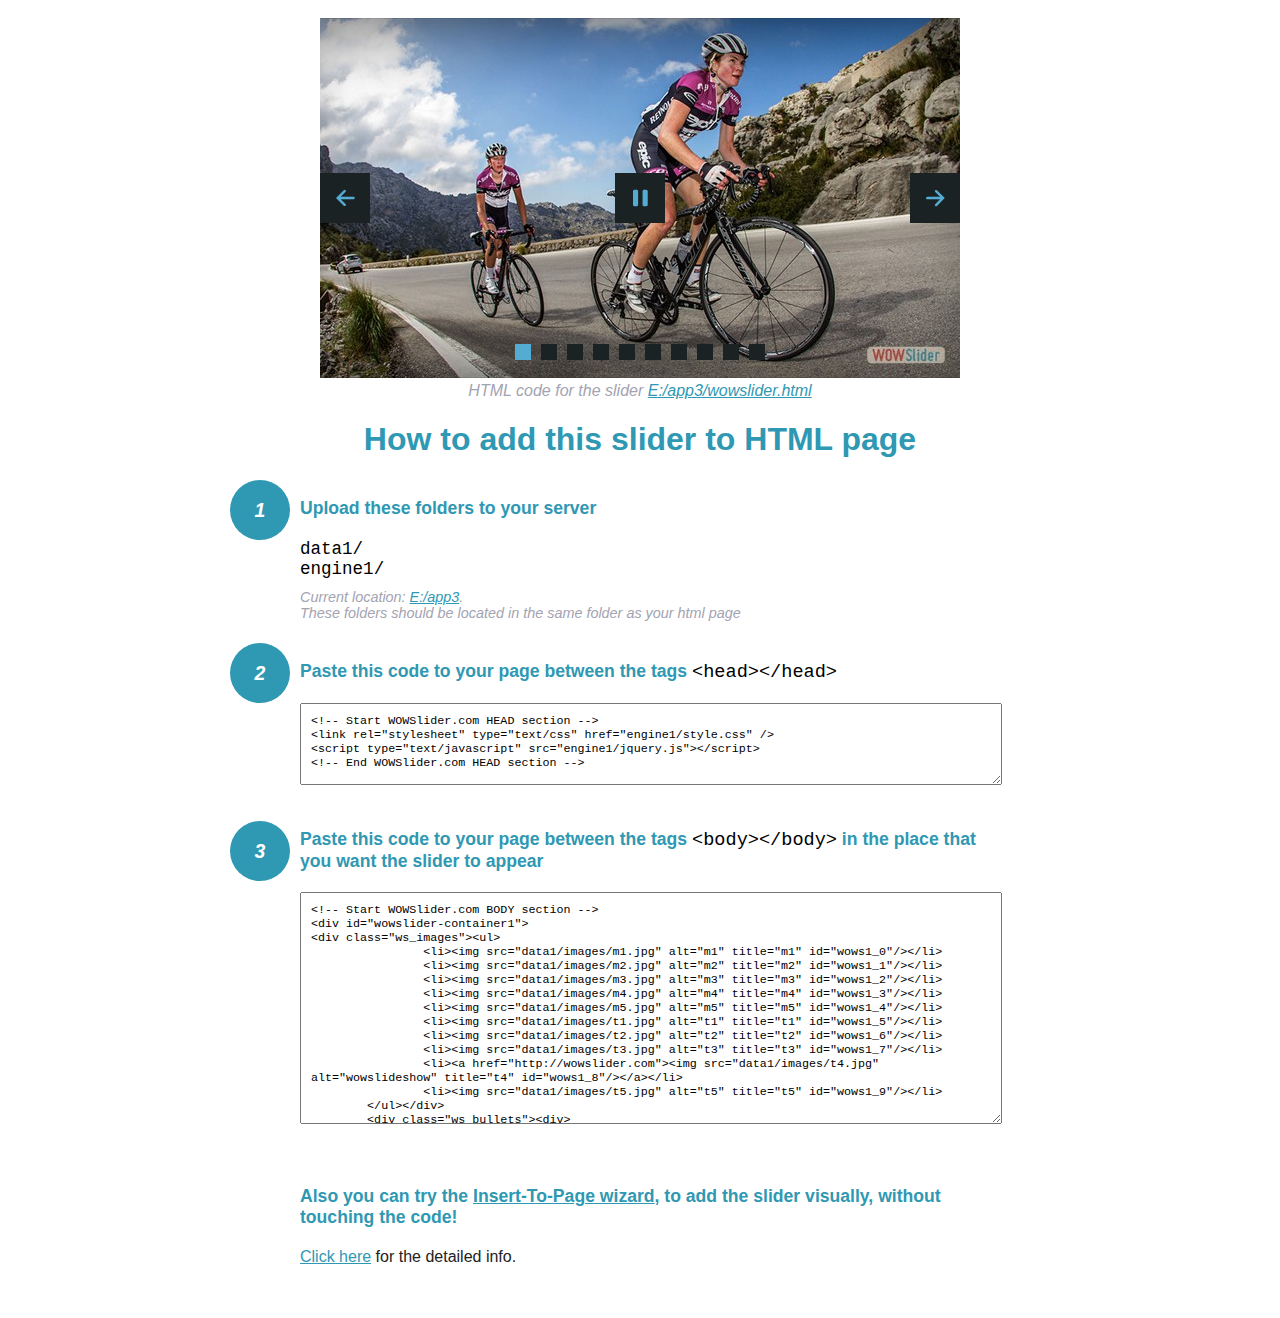
<file: wowslider-howto.html>
<!DOCTYPE html>
<html>
<head>
	<title>WOWSlider</title>
	<meta http-equiv="content-type" content="text/html; charset=utf-8" />
	<meta name="description" content="WOWSlider" />
	
	<!-- Start WOWSlider.com HEAD section --> <!-- add to the <head> of your page -->
	<link rel="stylesheet" type="text/css" href="engine1/style.css" />
	<script type="text/javascript" src="engine1/jquery.js"></script>
	<!-- End WOWSlider.com HEAD section -->


<style>
.instuction {
	font-family: sans-serif, Arial;
	display: block;
	margin: 0 auto;
	max-width: 820px;
	width: 100%;
	padding: 0 70px;
	color: #222;
	-webkit-box-sizing: border-box;
	-moz-box-sizing: border-box;
	box-sizing: border-box;
}
.instuction h1 img {
	max-width: 170px;
	vertical-align: middle;
	margin-bottom: 10px;
}
.instuction h1 {
	color: #2F98B3;
	text-align: center;
}
.instuction h2 {
	position: relative;
	font-size: 1.1em;
	color: #2F98B3;
	margin-bottom: 20px;
	margin-top: 40px;
}
.instuction h2 span.num {
	position: absolute;
	left: -70px;
	top: -18px;
	display: inline-block;
	vertical-align: middle;
	font-style: italic;
	font-size: 1.1em;
	width: 60px;
	height: 60px;
	line-height: 60px;
	text-align: center;
	background: #2F98B3;
	color: #fff;
	border-radius: 50%;
}
.instuction .mono {
	color: #000;
	font-family: monospace;
	font-size: 1.3em;
	font-weight: normal;
}
.instuction li.mono {
	font-size: 1.5em;
}

.instuction ul {
	font-size: 0.9em;
	margin-top: 0;
	padding-left: 0;
	list-style: none;
}
.instuction .note {
	color: #A3A3B2;
	font-style: italic;
	padding-top: 10px;
}
.instuction p.note {
	text-align: center;
	padding-top: 0;
	margin-top: 4px;
}
.instuction textarea {
	font-size: 0.9em;
	min-height: 60px;
	padding: 10px;
	margin: 0;
	overflow: auto;
	max-width: 100%;
	width: 100%;
}
.instuction a,
.instuction a:visited {
	color: #2F98B3;
}
</style>


</head>
<body style="margin:auto">

<br>

<!-- Start WOWSlider.com BODY section --> <!-- add to the <body> of your page -->
<div id="wowslider-container1">
<div class="ws_images"><ul>
		<li><img src="data1/images/m1.jpg" alt="m1" title="m1" id="wows1_0"/></li>
		<li><img src="data1/images/m2.jpg" alt="m2" title="m2" id="wows1_1"/></li>
		<li><img src="data1/images/m3.jpg" alt="m3" title="m3" id="wows1_2"/></li>
		<li><img src="data1/images/m4.jpg" alt="m4" title="m4" id="wows1_3"/></li>
		<li><img src="data1/images/m5.jpg" alt="m5" title="m5" id="wows1_4"/></li>
		<li><img src="data1/images/t1.jpg" alt="t1" title="t1" id="wows1_5"/></li>
		<li><img src="data1/images/t2.jpg" alt="t2" title="t2" id="wows1_6"/></li>
		<li><img src="data1/images/t3.jpg" alt="t3" title="t3" id="wows1_7"/></li>
		<li><a href="http://wowslider.com"><img src="data1/images/t4.jpg" alt="wowslideshow" title="t4" id="wows1_8"/></a></li>
		<li><img src="data1/images/t5.jpg" alt="t5" title="t5" id="wows1_9"/></li>
	</ul></div>
	<div class="ws_bullets"><div>
		<a href="#" title="m1"><span><img src="data1/tooltips/m1.jpg" alt="m1"/>1</span></a>
		<a href="#" title="m2"><span><img src="data1/tooltips/m2.jpg" alt="m2"/>2</span></a>
		<a href="#" title="m3"><span><img src="data1/tooltips/m3.jpg" alt="m3"/>3</span></a>
		<a href="#" title="m4"><span><img src="data1/tooltips/m4.jpg" alt="m4"/>4</span></a>
		<a href="#" title="m5"><span><img src="data1/tooltips/m5.jpg" alt="m5"/>5</span></a>
		<a href="#" title="t1"><span><img src="data1/tooltips/t1.jpg" alt="t1"/>6</span></a>
		<a href="#" title="t2"><span><img src="data1/tooltips/t2.jpg" alt="t2"/>7</span></a>
		<a href="#" title="t3"><span><img src="data1/tooltips/t3.jpg" alt="t3"/>8</span></a>
		<a href="#" title="t4"><span><img src="data1/tooltips/t4.jpg" alt="t4"/>9</span></a>
		<a href="#" title="t5"><span><img src="data1/tooltips/t5.jpg" alt="t5"/>10</span></a>
	</div></div><div class="ws_script" style="position:absolute;left:-99%"><a href="http://wowslider.net">jquery carousel</a> by WOWSlider.com v8.7</div>
<div class="ws_shadow"></div>
</div>	
<script type="text/javascript" src="engine1/wowslider.js"></script>
<script type="text/javascript" src="engine1/script.js"></script>
<!-- End WOWSlider.com BODY section -->


<div class="instuction">
	<p class="note">HTML code for the slider <a href="file:///E:/app3/wowslider.html">E:/app3/wowslider.html</a></p>

	<h1>
		How to add this slider to HTML page
	</h1>

	<h2><span class="num">1</span> Upload these folders to your server</h2>
	<ul>
		<li class="mono">data1/</li>
		<li class="mono">engine1/</li>
		<li class="note">Current location: <a href="file:///E:/app3">E:/app3</a>. <br>These folders should be located in the same folder as your html page</li>
	</ul>

	<h2><span class="num">2</span> Paste this code to your page between the tags <span class="mono">&lt;head&gt;&lt;/head&gt;</span></h2>
	<textarea onclick="this.select()">&lt;!-- Start WOWSlider.com HEAD section --&gt;
&lt;link rel=&quot;stylesheet&quot; type=&quot;text/css&quot; href=&quot;engine1/style.css&quot; /&gt;
&lt;script type=&quot;text/javascript&quot; src=&quot;engine1/jquery.js&quot;&gt;&lt;/script&gt;
&lt;!-- End WOWSlider.com HEAD section --&gt;</textarea>


	<h2><span class="num" style="top: -8px;">3</span> Paste this code to your page between the tags <span class="mono">&lt;body&gt;&lt;/body&gt;</span> in the place that you want the slider to appear</h2>
	<textarea onclick="this.select()" rows="15">&lt;!-- Start WOWSlider.com BODY section --&gt;
&lt;div id=&quot;wowslider-container1&quot;&gt;
&lt;div class=&quot;ws_images&quot;&gt;&lt;ul&gt;
		&lt;li&gt;&lt;img src=&quot;data1/images/m1.jpg&quot; alt=&quot;m1&quot; title=&quot;m1&quot; id=&quot;wows1_0&quot;/&gt;&lt;/li&gt;
		&lt;li&gt;&lt;img src=&quot;data1/images/m2.jpg&quot; alt=&quot;m2&quot; title=&quot;m2&quot; id=&quot;wows1_1&quot;/&gt;&lt;/li&gt;
		&lt;li&gt;&lt;img src=&quot;data1/images/m3.jpg&quot; alt=&quot;m3&quot; title=&quot;m3&quot; id=&quot;wows1_2&quot;/&gt;&lt;/li&gt;
		&lt;li&gt;&lt;img src=&quot;data1/images/m4.jpg&quot; alt=&quot;m4&quot; title=&quot;m4&quot; id=&quot;wows1_3&quot;/&gt;&lt;/li&gt;
		&lt;li&gt;&lt;img src=&quot;data1/images/m5.jpg&quot; alt=&quot;m5&quot; title=&quot;m5&quot; id=&quot;wows1_4&quot;/&gt;&lt;/li&gt;
		&lt;li&gt;&lt;img src=&quot;data1/images/t1.jpg&quot; alt=&quot;t1&quot; title=&quot;t1&quot; id=&quot;wows1_5&quot;/&gt;&lt;/li&gt;
		&lt;li&gt;&lt;img src=&quot;data1/images/t2.jpg&quot; alt=&quot;t2&quot; title=&quot;t2&quot; id=&quot;wows1_6&quot;/&gt;&lt;/li&gt;
		&lt;li&gt;&lt;img src=&quot;data1/images/t3.jpg&quot; alt=&quot;t3&quot; title=&quot;t3&quot; id=&quot;wows1_7&quot;/&gt;&lt;/li&gt;
		&lt;li&gt;&lt;a href=&quot;http://wowslider.com&quot;&gt;&lt;img src=&quot;data1/images/t4.jpg&quot; alt=&quot;wowslideshow&quot; title=&quot;t4&quot; id=&quot;wows1_8&quot;/&gt;&lt;/a&gt;&lt;/li&gt;
		&lt;li&gt;&lt;img src=&quot;data1/images/t5.jpg&quot; alt=&quot;t5&quot; title=&quot;t5&quot; id=&quot;wows1_9&quot;/&gt;&lt;/li&gt;
	&lt;/ul&gt;&lt;/div&gt;
	&lt;div class=&quot;ws_bullets&quot;&gt;&lt;div&gt;
		&lt;a href=&quot;#&quot; title=&quot;m1&quot;&gt;&lt;span&gt;&lt;img src=&quot;data1/tooltips/m1.jpg&quot; alt=&quot;m1&quot;/&gt;1&lt;/span&gt;&lt;/a&gt;
		&lt;a href=&quot;#&quot; title=&quot;m2&quot;&gt;&lt;span&gt;&lt;img src=&quot;data1/tooltips/m2.jpg&quot; alt=&quot;m2&quot;/&gt;2&lt;/span&gt;&lt;/a&gt;
		&lt;a href=&quot;#&quot; title=&quot;m3&quot;&gt;&lt;span&gt;&lt;img src=&quot;data1/tooltips/m3.jpg&quot; alt=&quot;m3&quot;/&gt;3&lt;/span&gt;&lt;/a&gt;
		&lt;a href=&quot;#&quot; title=&quot;m4&quot;&gt;&lt;span&gt;&lt;img src=&quot;data1/tooltips/m4.jpg&quot; alt=&quot;m4&quot;/&gt;4&lt;/span&gt;&lt;/a&gt;
		&lt;a href=&quot;#&quot; title=&quot;m5&quot;&gt;&lt;span&gt;&lt;img src=&quot;data1/tooltips/m5.jpg&quot; alt=&quot;m5&quot;/&gt;5&lt;/span&gt;&lt;/a&gt;
		&lt;a href=&quot;#&quot; title=&quot;t1&quot;&gt;&lt;span&gt;&lt;img src=&quot;data1/tooltips/t1.jpg&quot; alt=&quot;t1&quot;/&gt;6&lt;/span&gt;&lt;/a&gt;
		&lt;a href=&quot;#&quot; title=&quot;t2&quot;&gt;&lt;span&gt;&lt;img src=&quot;data1/tooltips/t2.jpg&quot; alt=&quot;t2&quot;/&gt;7&lt;/span&gt;&lt;/a&gt;
		&lt;a href=&quot;#&quot; title=&quot;t3&quot;&gt;&lt;span&gt;&lt;img src=&quot;data1/tooltips/t3.jpg&quot; alt=&quot;t3&quot;/&gt;8&lt;/span&gt;&lt;/a&gt;
		&lt;a href=&quot;#&quot; title=&quot;t4&quot;&gt;&lt;span&gt;&lt;img src=&quot;data1/tooltips/t4.jpg&quot; alt=&quot;t4&quot;/&gt;9&lt;/span&gt;&lt;/a&gt;
		&lt;a href=&quot;#&quot; title=&quot;t5&quot;&gt;&lt;span&gt;&lt;img src=&quot;data1/tooltips/t5.jpg&quot; alt=&quot;t5&quot;/&gt;10&lt;/span&gt;&lt;/a&gt;
	&lt;/div&gt;&lt;/div&gt;&lt;div class=&quot;ws_script&quot; style=&quot;position:absolute;left:-99%&quot;&gt;&lt;a href=&quot;http://wowslider.net&quot;&gt;jquery carousel&lt;/a&gt; by WOWSlider.com v8.7&lt;/div&gt;
&lt;div class=&quot;ws_shadow&quot;&gt;&lt;/div&gt;
&lt;/div&gt;	
&lt;script type=&quot;text/javascript&quot; src=&quot;engine1/wowslider.js&quot;&gt;&lt;/script&gt;
&lt;script type=&quot;text/javascript&quot; src=&quot;engine1/script.js&quot;&gt;&lt;/script&gt;
&lt;!-- End WOWSlider.com BODY section --&gt;</textarea>

<br><br>
<h2>Also you can try the <a href="http://wowslider.com/help/add-wowslider-to-page-2.html" target="_blank">Insert-To-Page wizard</a>, to add the slider visually, without touching the code!</h2>
<p>
	<a href="http://wowslider.com/help/add-wowslider-to-page-2.html" target="_blank">Click here</a> for the detailed info.
</p>
</div>

<br><br>
</body>
</html>
</file>
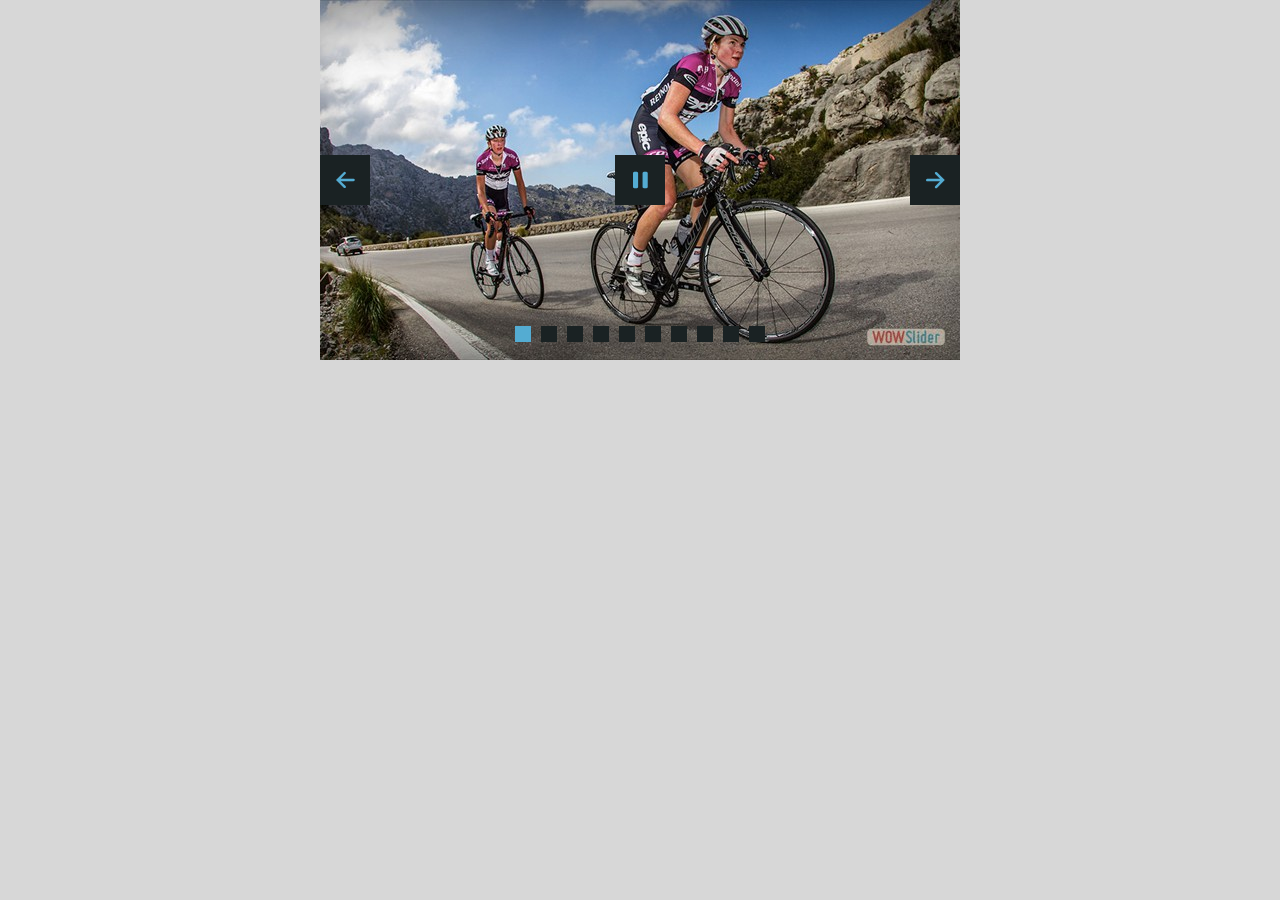
<file: wowslider.html>
<!DOCTYPE html>
<html>
<head>
	<title>Jquery carousel</title>
	<meta http-equiv="content-type" content="text/html; charset=utf-8" />
	<meta name="description" content="Made with WOW Slider - Create beautiful, responsive image sliders in a few clicks. Awesome skins and animations. Jquery carousel" />
	
	<!-- Start WOWSlider.com HEAD section --> <!-- add to the <head> of your page -->
	<link rel="stylesheet" type="text/css" href="engine1/style.css" />
	<script type="text/javascript" src="engine1/jquery.js"></script>
	<!-- End WOWSlider.com HEAD section -->

</head>
<body style="background-color:#d7d7d7;margin:auto">
	
	<!-- Start WOWSlider.com BODY section --> <!-- add to the <body> of your page -->
	<div id="wowslider-container1">
	<div class="ws_images"><ul>
		<li><img src="data1/images/m1.jpg" alt="m1" title="m1" id="wows1_0"/></li>
		<li><img src="data1/images/m2.jpg" alt="m2" title="m2" id="wows1_1"/></li>
		<li><img src="data1/images/m3.jpg" alt="m3" title="m3" id="wows1_2"/></li>
		<li><img src="data1/images/m4.jpg" alt="m4" title="m4" id="wows1_3"/></li>
		<li><img src="data1/images/m5.jpg" alt="m5" title="m5" id="wows1_4"/></li>
		<li><img src="data1/images/t1.jpg" alt="t1" title="t1" id="wows1_5"/></li>
		<li><img src="data1/images/t2.jpg" alt="t2" title="t2" id="wows1_6"/></li>
		<li><img src="data1/images/t3.jpg" alt="t3" title="t3" id="wows1_7"/></li>
		<li><a href="http://wowslider.com"><img src="data1/images/t4.jpg" alt="wowslideshow" title="t4" id="wows1_8"/></a></li>
		<li><img src="data1/images/t5.jpg" alt="t5" title="t5" id="wows1_9"/></li>
	</ul></div>
	<div class="ws_bullets"><div>
		<a href="#" title="m1"><span><img src="data1/tooltips/m1.jpg" alt="m1"/>1</span></a>
		<a href="#" title="m2"><span><img src="data1/tooltips/m2.jpg" alt="m2"/>2</span></a>
		<a href="#" title="m3"><span><img src="data1/tooltips/m3.jpg" alt="m3"/>3</span></a>
		<a href="#" title="m4"><span><img src="data1/tooltips/m4.jpg" alt="m4"/>4</span></a>
		<a href="#" title="m5"><span><img src="data1/tooltips/m5.jpg" alt="m5"/>5</span></a>
		<a href="#" title="t1"><span><img src="data1/tooltips/t1.jpg" alt="t1"/>6</span></a>
		<a href="#" title="t2"><span><img src="data1/tooltips/t2.jpg" alt="t2"/>7</span></a>
		<a href="#" title="t3"><span><img src="data1/tooltips/t3.jpg" alt="t3"/>8</span></a>
		<a href="#" title="t4"><span><img src="data1/tooltips/t4.jpg" alt="t4"/>9</span></a>
		<a href="#" title="t5"><span><img src="data1/tooltips/t5.jpg" alt="t5"/>10</span></a>
	</div></div><div class="ws_script" style="position:absolute;left:-99%"><a href="http://wowslider.net">jquery carousel</a> by WOWSlider.com v8.7</div>
	<div class="ws_shadow"></div>
	</div>	
	<script type="text/javascript" src="engine1/wowslider.js"></script>
	<script type="text/javascript" src="engine1/script.js"></script>
	<!-- End WOWSlider.com BODY section -->

</body>
</html>
</file>
<file: engine1/style.css>
/*
 *	generated by WOW Slider 8.7
 *	template Convex
 */
@import url(https://fonts.googleapis.com/css?family=Gurajada&subset=latin,telugu);
@font-face {
  font-family: 'ws-ctrl-convex';
  src: url('ws-ctrl-convex.eot');
  src: url('ws-ctrl-convex.eot#iefix') format('embedded-opentype'),
       url('ws-ctrl-convex.svg#ws-ctrl-convex') format('svg');
  font-weight: normal;
  font-style: normal;
}
@font-face {
  font-family: 'ws-ctrl-convex';
  src: url('[data-uri]') format('woff'),
       url('[data-uri]') format('truetype');
}
#wowslider-container1 { 
	display: table;
	zoom: 1; 
	position: relative;
	width: 100%;
	max-width: 640px;
	max-height:360px;
	margin:0px auto 0px;
	z-index:90;
	text-align:left; /* reset align=center */
	font-size: 10px;
	text-shadow: none; /* fix some user styles */

	/* reset box-sizing (to boostrap friendly) */
	-webkit-box-sizing: content-box;
	-moz-box-sizing: content-box;
	box-sizing: content-box; 
}
* html #wowslider-container1{ width:640px }
#wowslider-container1 .ws_images ul{
	position:relative;
	width: 10000%; 
	height:100%;
	left:0;
	list-style:none;
	margin:0;
	padding:0;
	border-spacing:0;
	overflow: visible;
	/*table-layout:fixed;*/
}
#wowslider-container1 .ws_images ul li{
	position: relative;
	width:1%;
	height:100%;
	line-height:0; /*opera*/
	overflow: hidden;
	float:left;
	/*font-size:0;*/
	padding:0 0 0 0 !important;
	margin:0 0 0 0 !important;
}

#wowslider-container1 .ws_images{
	position: relative;
	left:0;
	top:0;
	height:100%;
	max-height:360px;
	max-width: 640px;
	vertical-align: top;
	border:none;
	overflow: hidden;
}
#wowslider-container1 .ws_images ul a{
	width:100%;
	height:100%;
	max-height:360px;
	display:block;
	color:transparent;
}
#wowslider-container1 img{
	max-width: none !important;
}
#wowslider-container1 .ws_images .ws_list img,
#wowslider-container1 .ws_images > div > img{
	width:100%;
	border:none 0;
	max-width: none;
	padding:0;
	margin:0;
}
#wowslider-container1 .ws_images > div > img {
	max-height:360px;
}

#wowslider-container1 .ws_images iframe {
	position: absolute;
	z-index: -1;
}

#wowslider-container1 .ws-title > div {
	display: inline-block !important;
}

#wowslider-container1 a{ 
	text-decoration: none; 
	outline: none; 
	border: none; 
}

#wowslider-container1  .ws_bullets { 
	float: left;
	position:absolute;
	z-index:70;
}
#wowslider-container1  .ws_bullets div{
	position:relative;
	float:left;
	font-size: 0px;
}
/* compatibility with Joomla styles */
#wowslider-container1  .ws_bullets a {
	line-height: 0;
}

#wowslider-container1  .ws_script{
	display:none;
}
#wowslider-container1 sound, 
#wowslider-container1 object{
	position:absolute;
}

/* prevent some of users reset styles */
#wowslider-container1 .ws_effect {
	position: static;
	width: 100%;
	height: 100%;
}

#wowslider-container1 .ws_photoItem {
	border: 2em solid #fff;
	margin-left: -2em;
	margin-top: -2em;
}
#wowslider-container1 .ws_cube_side {
	background: #A6A5A9;
}


#wowslider-container1.ws_gestures {
	cursor: -webkit-grab;
	cursor: -moz-grab;
	cursor: url("[data-uri]"), move;
}
#wowslider-container1.ws_gestures.ws_grabbing {
	cursor: -webkit-grabbing;
	cursor: -moz-grabbing;
	cursor: url("[data-uri]"), move;
}

/* hide controls when video start play */
#wowslider-container1.ws_video_playing .ws_bullets,
#wowslider-container1.ws_video_playing .ws_fullscreen,
#wowslider-container1.ws_video_playing .ws_next,
#wowslider-container1.ws_video_playing .ws_prev {
	display: none;
}


/* youtube/vimeo buttons */
#wowslider-container1 .ws_video_btn {
	position: absolute;
	display: none;
	cursor: pointer;
	top: 0;
	left: 0;
	width: 100%;
	height: 100%;
	z-index: 55;
}
#wowslider-container1 .ws_video_btn.ws_youtube,
#wowslider-container1 .ws_video_btn.ws_vimeo {
	display: block;
}
#wowslider-container1 .ws_video_btn div {
	position: absolute;
	background-image: url(./playvideo.png);
	background-size: 200%;
	top: 50%;
	left: 50%;
	width: 7em;
	height: 5em;
	margin-left: -3.5em;
	margin-top: -2.5em;
}
#wowslider-container1 .ws_video_btn.ws_youtube div {
	background-position: 0 0;
}
#wowslider-container1 .ws_video_btn.ws_youtube:hover div {
	background-position: 100% 0;
}
#wowslider-container1 .ws_video_btn.ws_vimeo div {
	background-position: 0 100%;
}
#wowslider-container1 .ws_video_btn.ws_vimeo:hover div {
	background-position: 100% 100%;
}

#wowslider-container1 .ws_playpause.ws_hide {
	display: none !important;
}
/* bullets */
#wowslider-container1  .ws_bullets { 
	padding: 0px; 
}
#wowslider-container1 .ws_bullets a { 
	position:relative;
	display: inline-block;
	width: 0;
	margin: 3px 5px;
	padding: 8px;	

	-webkit-perspective: 80px;
	perspective: 80px;
} 
#wowslider-container1 .ws_bullets a > span {
	position:absolute;
	display: block;
	top:0;
	right: 0;
	height:100%;
	width:100%;
	-webkit-transform-style: preserve-3d;
	transform-style: preserve-3d;

	-webkit-transition: -webkit-transform 0.5s ease;
  	transition: -webkit-transform 0.5s ease, transform 0.5s ease;
}

#wowslider-container1 .ws_bullets a > span:before,
#wowslider-container1 .ws_bullets a > span:after {
	content: '';
	display: block;
	height:100%;
	background: #54acd2;

  	-webkit-transform: rotateX(-90deg) translateZ(-8px) translateY(8px);
  	transform: rotateX(-90deg) translateZ(-8px) translateY(8px);
}
#wowslider-container1 .ws_bullets a > span:after {
	position: absolute;
	top: 0;
	left: 0;
	width: 100%;
	height: 100%;
  	background: #1A2223;
  	-webkit-transform: rotateX(0deg);
  	transform: rotateX(0deg);
}

#wowslider-container1 .ws_bullets a.ws_overbull > span,
#wowslider-container1 .ws_bullets a.ws_selbull > span {
    -webkit-transform: rotateX(-90deg) translateZ(8px) translateY(8px);
    transform: rotateX(-90deg) translateZ(8px) translateY(8px);
}




/* play/pause, arrows */
#wowslider-container1 a.ws_next,
#wowslider-container1 a.ws_prev,
#wowslider-container1 .ws_playpause {
	position:absolute;
	font: 2em "ws-ctrl-convex";
	width: 2.5em;
	height: 2.5em;
	top:50%;
	
	margin-top: -1.25em;
	color: #ffffff;
	z-index: 100;

	-webkit-perspective: 20em;
	perspective: 20em;
}
#wowslider-container1 a.ws_next {
	right: 0;
}
#wowslider-container1 a.ws_prev {
	left: 0;
}
#wowslider-container1 .ws_playpause {
	left:50%;
	margin-left:-1.25em;
}

#wowslider-container1 a.ws_next > span,
#wowslider-container1 a.ws_prev > span,
#wowslider-container1 .ws_playpause > span,
#wowslider-container1 .ws_bullets a > span {
	display: block;
	-webkit-transform-style: preserve-3d;
	transform-style: preserve-3d;

	-webkit-transition: -webkit-transform 0.5s ease;
  	transition: -webkit-transform 0.5s ease, transform 0.5s ease;
}


#wowslider-container1 a.ws_next > span:before,
#wowslider-container1 a.ws_prev > span:before,
#wowslider-container1 .ws_playpause > span:before,
#wowslider-container1 a.ws_next > span:after,
#wowslider-container1 a.ws_prev > span:after,
#wowslider-container1 .ws_playpause > span:after {
	display: block;
	text-align: center;
	line-height: 2.5em;
	height:100%;
	background: #54acd2;
	color: #1A2223;

  	-webkit-transform: rotateX(-90deg) translateZ(-1.25em) translateY(1.25em);
  	transform: rotateX(-90deg) translateZ(-1.25em) translateY(1.25em);
}
#wowslider-container1 .ws_play > span:before,
#wowslider-container1 .ws_play > span:after{
	content:"\e800";
}
#wowslider-container1 .ws_pause > span:before,
#wowslider-container1 .ws_pause > span:after{
	content:"\e801";
}
#wowslider-container1 a.ws_next > span:before,
#wowslider-container1 a.ws_next > span:after {
	content:'\e803';
}
#wowslider-container1 a.ws_prev > span:before,
#wowslider-container1 a.ws_prev > span:after {
	content:'\e802';
}

#wowslider-container1 a.ws_next > span:after,
#wowslider-container1 a.ws_prev > span:after,
#wowslider-container1 .ws_playpause > span:after {
	position: absolute;
	top: 0;
	left: 0;
	width: 100%;
	height: 100%;
  	-webkit-transform: rotateX(0deg);
  	transform: rotateX(0deg);
  	background: #1A2223;
	color: #54acd2;
}

#wowslider-container1 a.ws_next:hover > span,
#wowslider-container1 a.ws_prev:hover > span,
#wowslider-container1 .ws_playpause:hover > span {
    -webkit-transform: rotateX(-90deg) translateZ(1.25em) translateY(1.25em);
    transform: rotateX(-90deg) translateZ(1.25em) translateY(1.25em);
}/* bottom center */
#wowslider-container1  .ws_bullets {
	bottom:1.5em;
	left:50%;
}
#wowslider-container1  .ws_bullets div{
	left:-50%;
}#wowslider-container1 .ws-title{
	font: 1.3em 'Gurajada', serif;
	position: absolute;
	left: 2em;
	margin-right:10em;
	z-index: 50;

	color:#fff;
	padding: 1em;
	bottom: 30px;
	top: auto;
	opacity: 1;
}
#wowslider-container1 .ws-title div,#wowslider-container1 .ws-title span{
	display:inline-block;
	padding: 0.1em 0.6em;
	background-color: #1A2223;
	color: #54acd2;
}
#wowslider-container1 .ws-title div{
	display:block;
	margin-top:0.5em;
	font-size: 1.3em;
}
#wowslider-container1 .ws-title span{
	text-transform: uppercase;	
	font-size: 2em;
}#wowslider-container1 .ws_images > ul{
	animation: wsBasic 40s infinite;
	-moz-animation: wsBasic 40s infinite;
	-webkit-animation: wsBasic 40s infinite;
}
@keyframes wsBasic{0%{left:-0%} 5%{left:-0%} 10%{left:-100%} 15%{left:-100%} 20%{left:-200%} 25%{left:-200%} 30%{left:-300%} 35%{left:-300%} 40%{left:-400%} 45%{left:-400%} 50%{left:-500%} 55%{left:-500%} 60%{left:-600%} 65%{left:-600%} 70%{left:-700%} 75%{left:-700%} 80%{left:-800%} 85%{left:-800%} 90%{left:-900%} 95%{left:-900%} }
@-moz-keyframes wsBasic{0%{left:-0%} 5%{left:-0%} 10%{left:-100%} 15%{left:-100%} 20%{left:-200%} 25%{left:-200%} 30%{left:-300%} 35%{left:-300%} 40%{left:-400%} 45%{left:-400%} 50%{left:-500%} 55%{left:-500%} 60%{left:-600%} 65%{left:-600%} 70%{left:-700%} 75%{left:-700%} 80%{left:-800%} 85%{left:-800%} 90%{left:-900%} 95%{left:-900%} }
@-webkit-keyframes wsBasic{0%{left:-0%} 5%{left:-0%} 10%{left:-100%} 15%{left:-100%} 20%{left:-200%} 25%{left:-200%} 30%{left:-300%} 35%{left:-300%} 40%{left:-400%} 45%{left:-400%} 50%{left:-500%} 55%{left:-500%} 60%{left:-600%} 65%{left:-600%} 70%{left:-700%} 75%{left:-700%} 80%{left:-800%} 85%{left:-800%} 90%{left:-900%} 95%{left:-900%} }

#wowslider-container1 .ws_bullets  a img{
	position:absolute;
	display:block;
	text-indent:0;
	bottom:15px;
	left:-43px;
	visibility:hidden;
	max-width:none;
}
#wowslider-container1 .ws_bullets a:hover img{
	visibility:visible;
}

#wowslider-container1 .ws_bulframe div div{
	height:48px;
	overflow:visible;
	position:relative;
}
#wowslider-container1 .ws_bulframe div {
	left:0;
	overflow:hidden;
	position:relative;
	width:85px;
}
#wowslider-container1  .ws_bullets .ws_bulframe{
	position:absolute;
	display:none;
	bottom:25px;
	margin-left:8px;
	cursor:pointer;

	/* fixed bulframe hidding in Chrome */
	-webkit-transform: translateZ(0);
	-ms-transform: translateZ(0);
	-o-transform: translateZ(0);
	transform: translateZ(0);
}#wowslider-container1 .ws_bulframe div div{
	height: auto;
}

@media all and (max-width:760px) {
	#wowslider-container1 .ws_fullscreen {
		display: block;
	}
}
@media all and (max-width:400px){
	#wowslider-container1 .ws_controls,
	#wowslider-container1 .ws_bullets,
	#wowslider-container1 .ws_thumbs{
		display: none
	}
}
</file>
